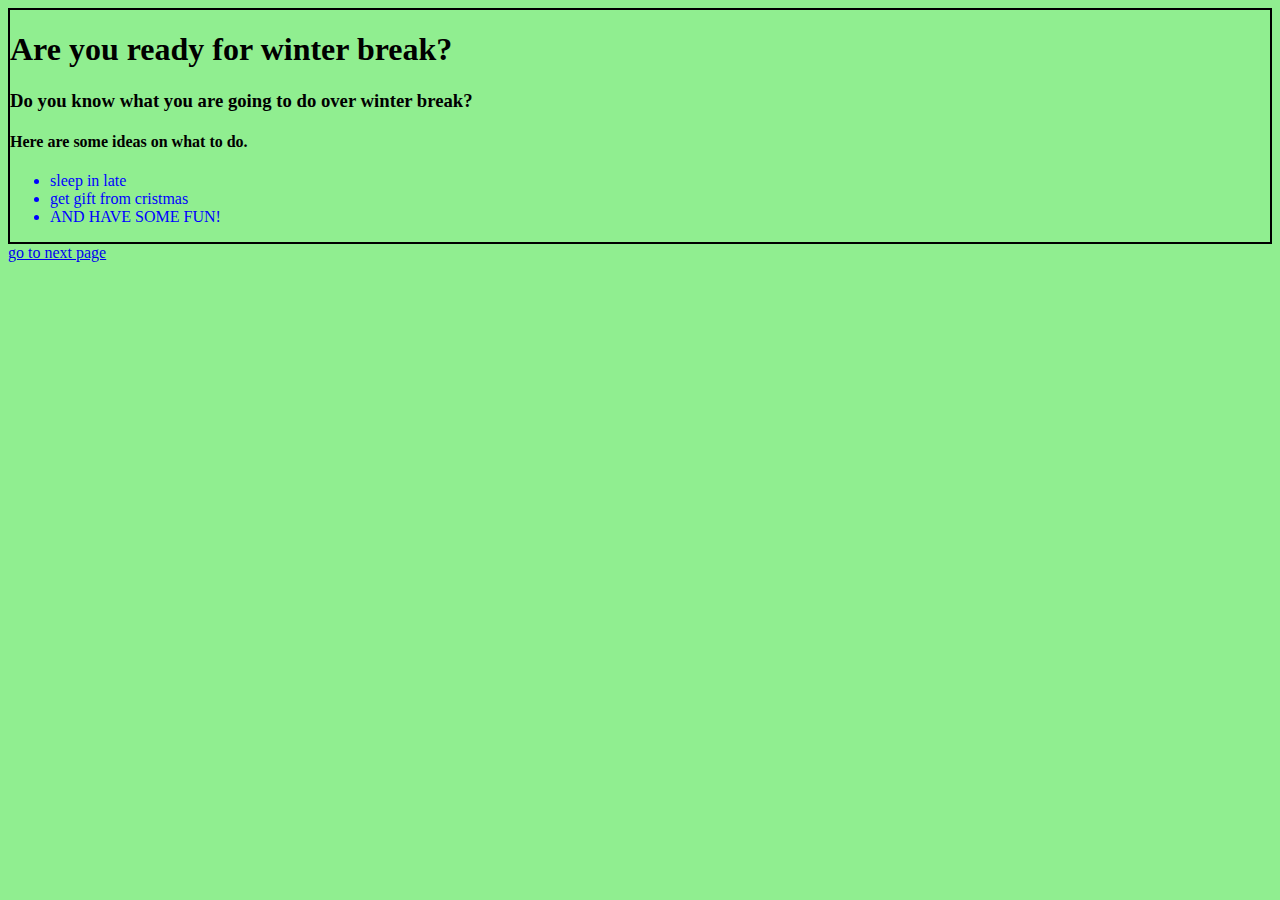
<file: index.html>
<!DOCTYPE html>
<body>
    <div class="border-solid">
    <link rel="stylesheet" href="style.css">
    <h1>Are you ready for winter break?</h1>
    <h3>Do you know what you are going to do over winter break?</h3>
   <h4>Here are some ideas on what to do.</h4>
    <ul class="first">
        <li>sleep in late</li>
        <li>get gift from cristmas</li>
        <li>AND HAVE SOME FUN!</li>
    </ul>
    </div>
<a href="page2.html">go to next page</a>
</body>
</file>
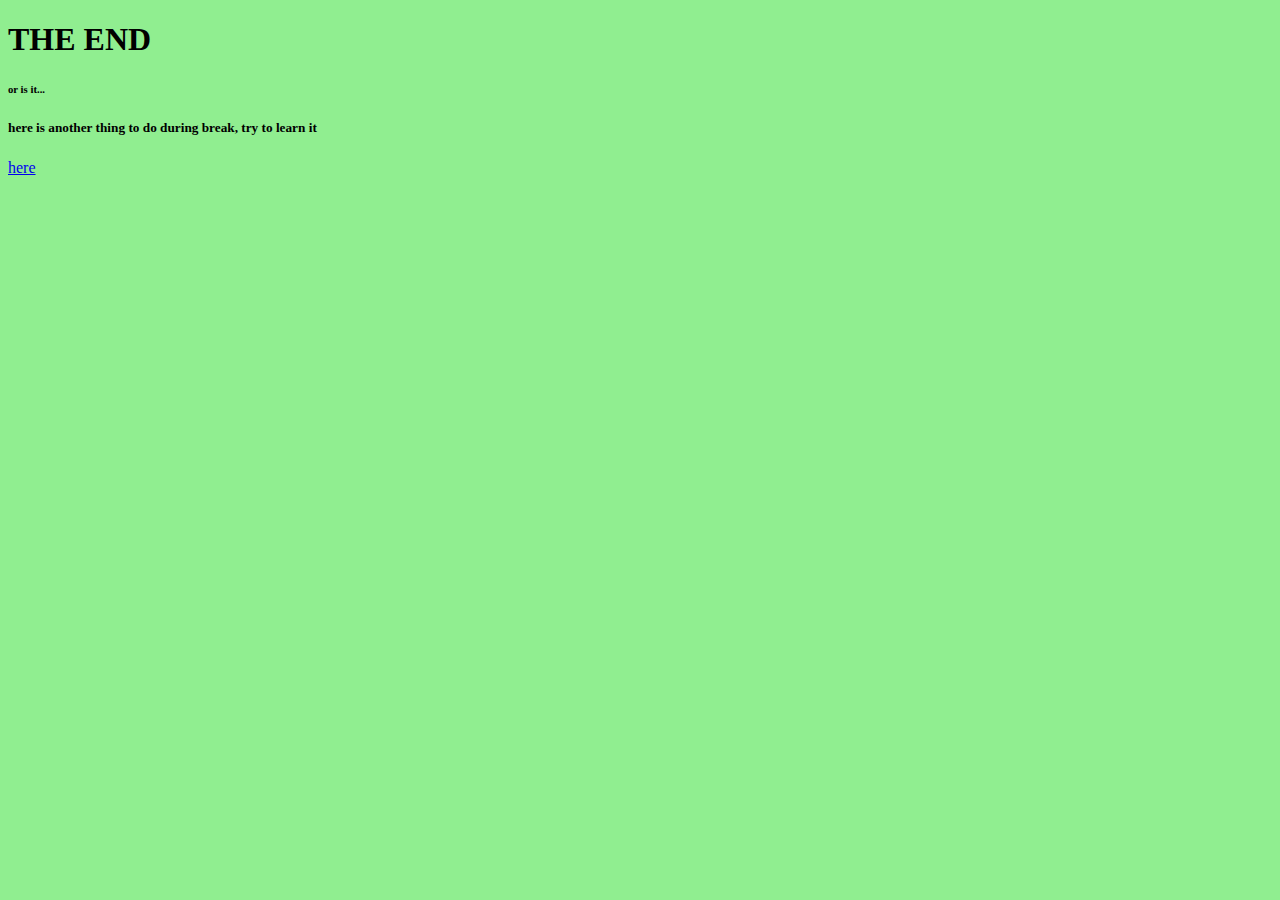
<file: page3.html>
<!DOCTYPE html>
<body>
    <link rel="stylesheet" href="style.css">
<h1>THE END</h1>
<h6>or is it...</h6>
<h5>here is another thing to do during break, try to learn it </h5>
    <a href="https://www.youtube.com/shorts/xHEgHjJvR94">here</a>
</body>
</file>
<file: style.css>
.first{
    color:blue;
}

body{
    background-color:lightgreen;
}

.border-solid {
border: 2px solid black;
}

.second{
    color: blue;
}
</file>
